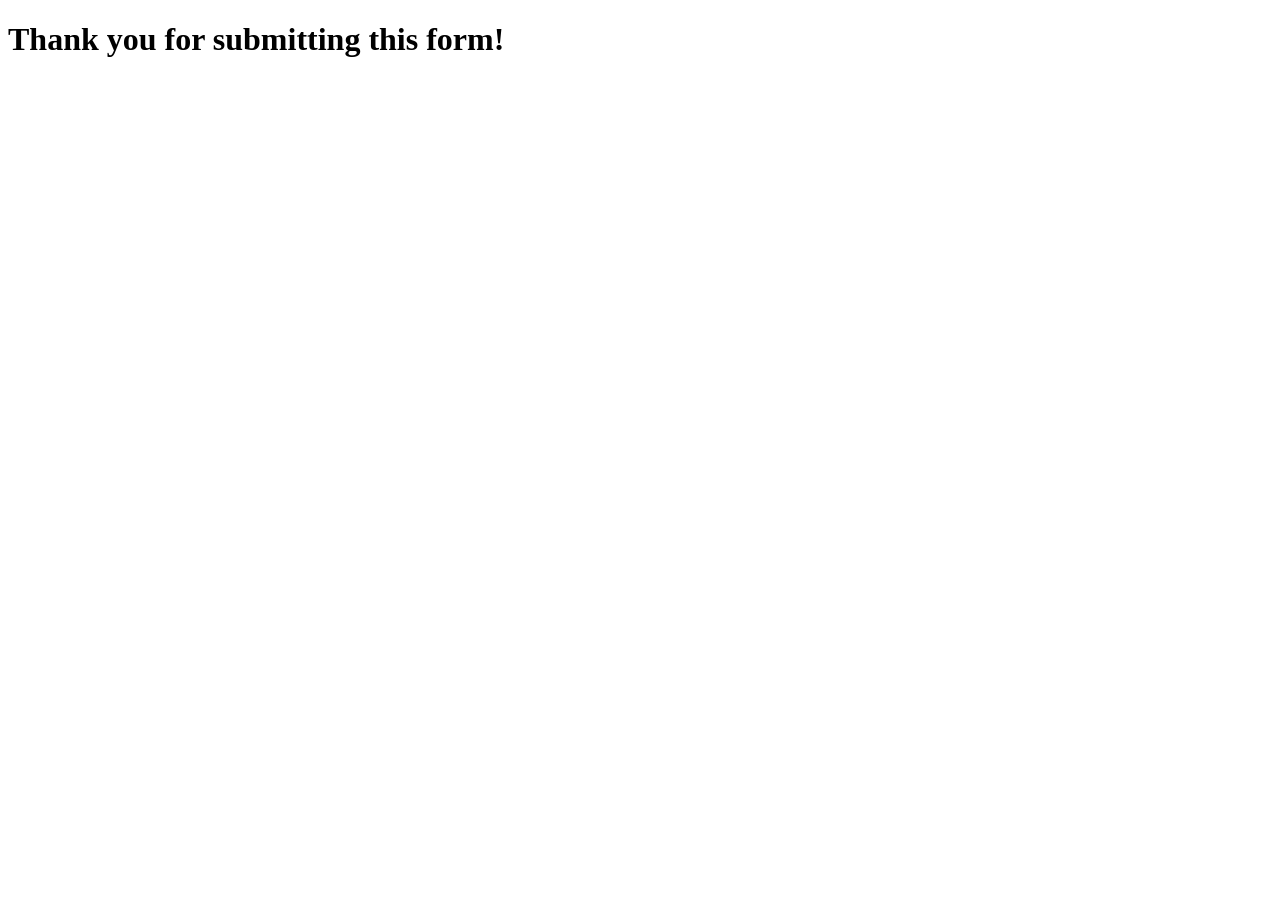
<file: thankyou.html>
<!DOCTYPE html>
<html lang="en">
<head>
    <meta charset="UTF-8">
    <meta name="viewport" content="width=device-width, initial-scale=1.0">
    <title>Document</title>
</head>
<body>
    <h1>Thank you for submitting this form!</h1>
</body>
</html>
</file>
